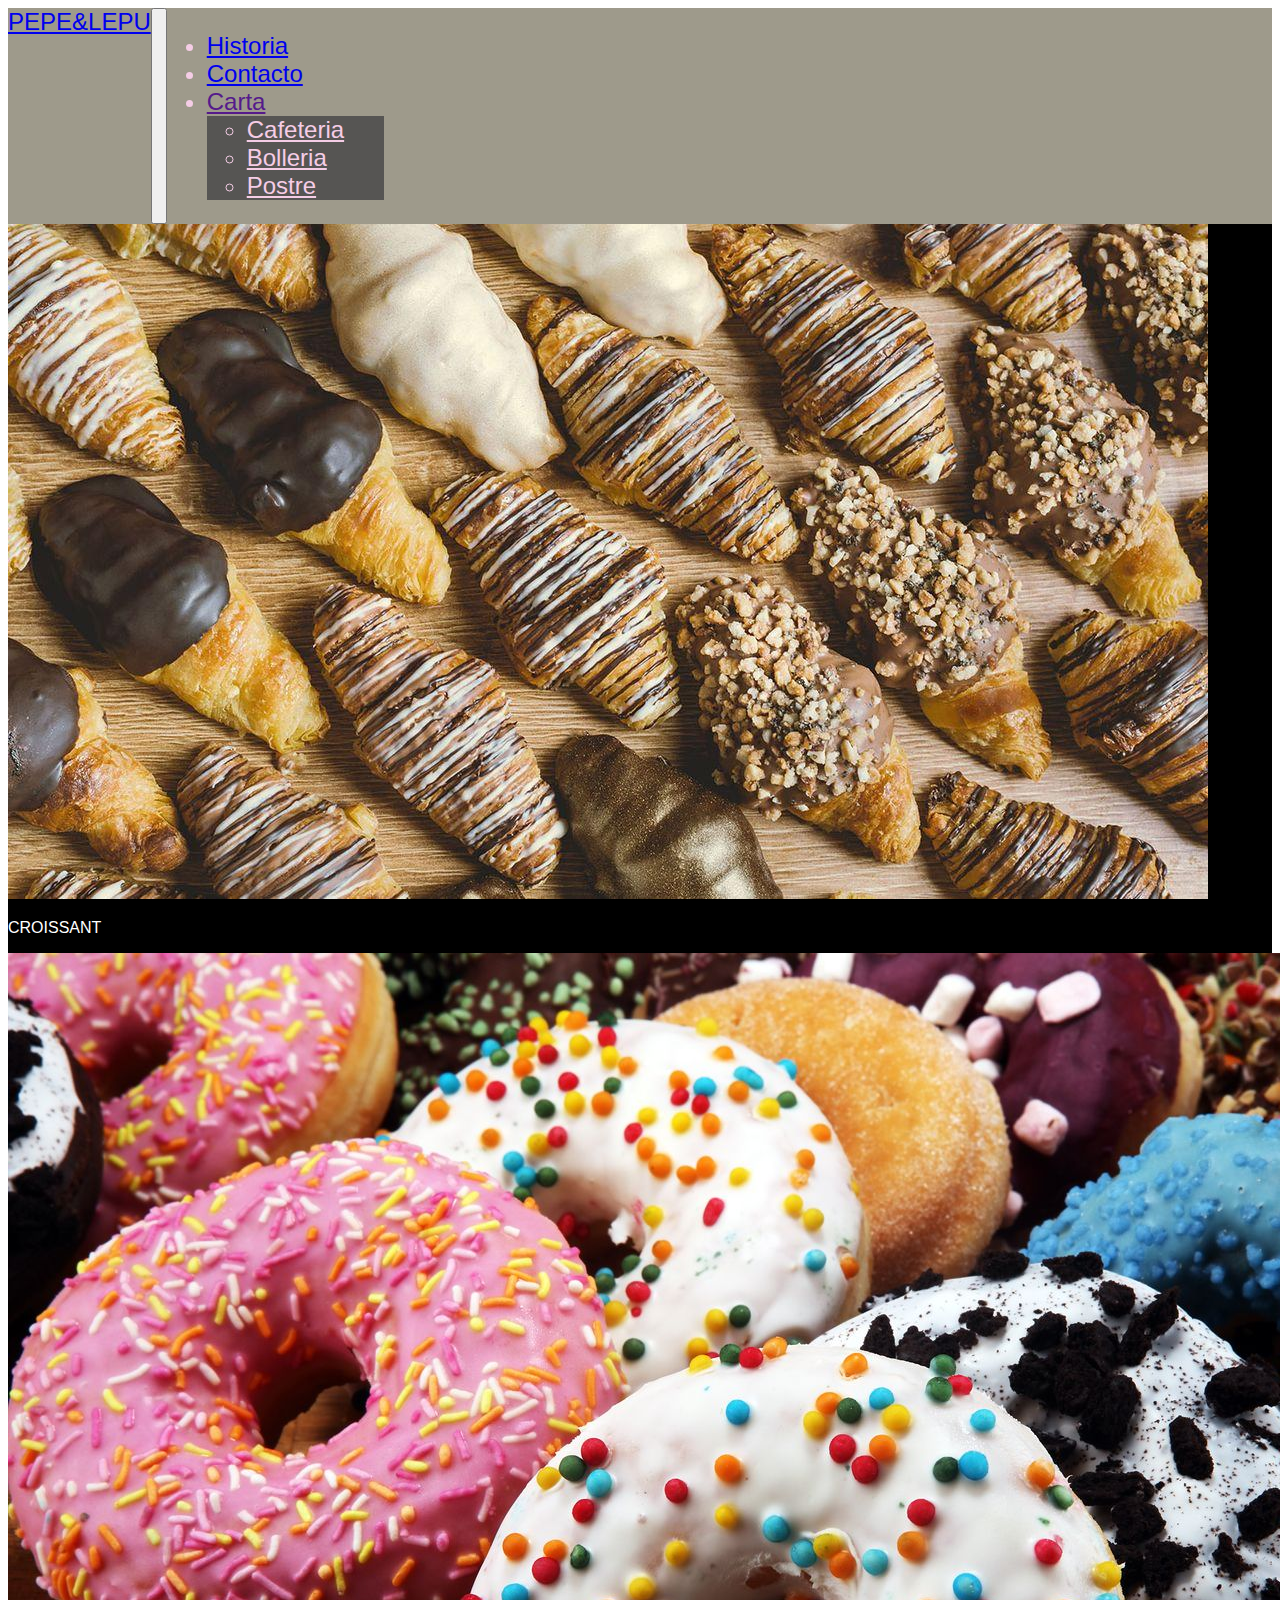
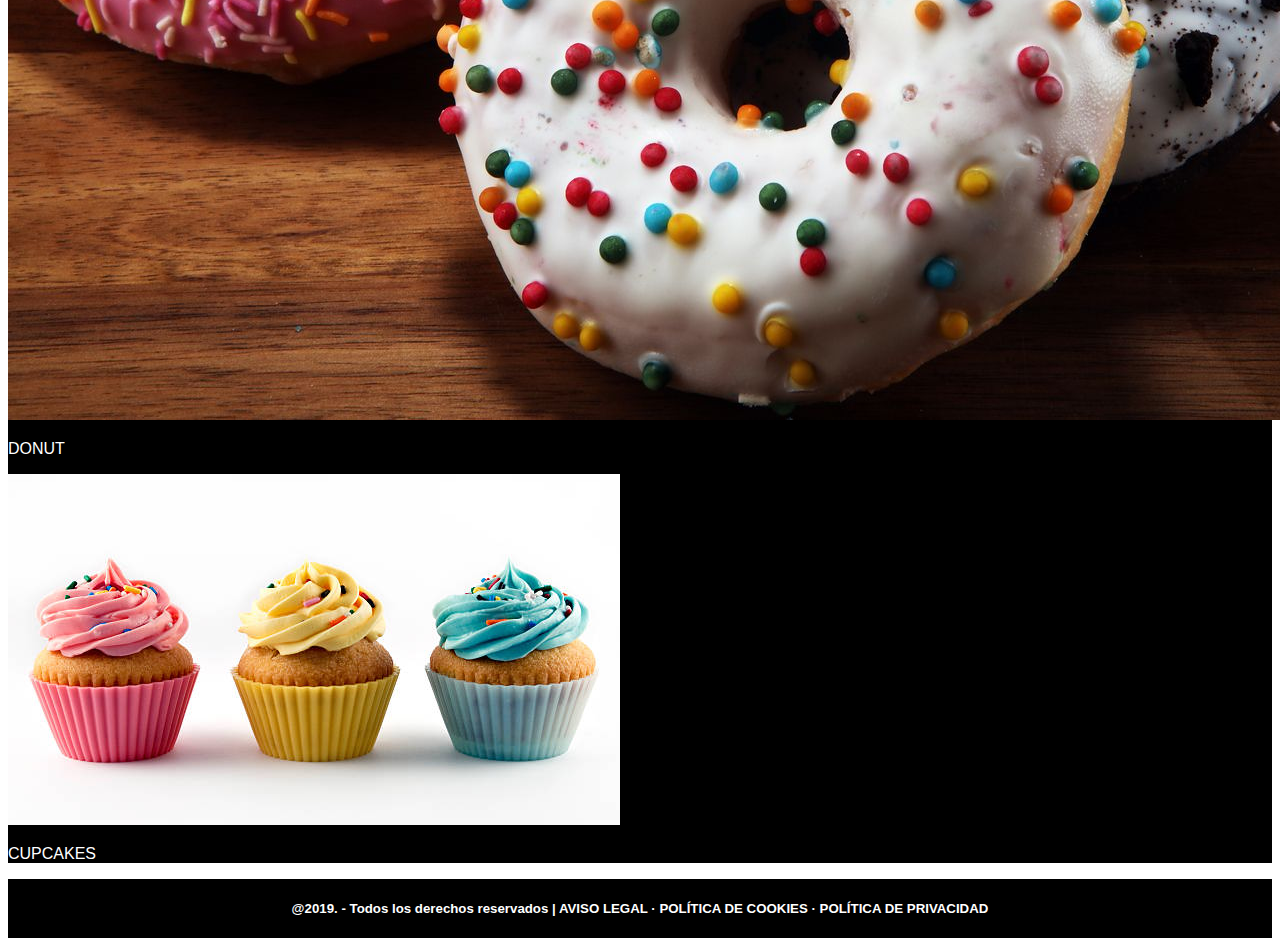
<file: cartabolleria.html>
<!DOCTYPE html>
<html lang="en">
  <head>
    <meta charset="UTF-8" />
    <meta name="viewport" content="width=device-width, initial-scale=1.0" />
    <title>https://Pepe&Lepu.com</title>
    <link
      href="https://cdn.jsdelivr.net/npm/bootstrap@5.3.2/dist/css/bootstrap.min.css"
      rel="stylesheet"
      integrity="sha384-T3c6CoIi6uLrA9TneNEoa7RxnatzjcDSCmG1MXxSR1GAsXEV/Dwwykc2MPK8M2HN"
      crossorigin="anonymous"
    />
    <link rel="stylesheet" href="styles.css" />
  </head>
  <body>
    <nav class="navbar navbar-expand-lg navbarP fondo">
      <div class="container-fluid barraMenu">
        <a class="navbar-brand" href="index.html"> PEPE&LEPU</a>
        <button
          class="navbar-toggler"
          type="button"
          data-bs-toggle="collapse"
          data-bs-target="#navbarScroll"
          aria-controls="navbarScroll"
          aria-expanded="false"
          aria-label="Toggle navigation"
        >
          <span class="navbar-toggler-icon"></span>
        </button>
        <div class="collapse navbar-collapse" id="navbarScroll">
          <ul
            class="navbar-nav me-auto my-2 my-lg-0 navbar-nav-scroll"
            style="--bs-scroll-height: 100px"
          >
            <li class="nav-item">
              <a
                class="nav-link historia"
                aria-current="page"
                href="historia.html"
              >
                 Historia</a
              >
            </li>
            <li class="nav-item">
              <a class="nav-link tituloContacto" href="contacto.html">
                Contacto
              </a>
            </li>
            <li class="nav-item dropdown">
              <a
                class="nav-link dropdown-toggle"
                href=""
                role="button"
                data-bs-toggle="dropdown"
                aria-expanded="false"
              >
                Carta
              </a>
              <ul class="dropdown-menu menuDesplegable">
                <li>
                  <a
                    class="dropdown-item menuDesplegable"
                    href="cartacafeteria.html"
                    >Cafeteria</a
                  >
                </li>
                <li>
                  <a
                    class="dropdown-item menuDesplegable"
                    href="cartabolleria.html"
                    >Bolleria</a
                  >
                </li>
                <li>
                  <a class="dropdown-item menuDesplegable" href="cartapostre.html"
                    >Postre</a
                  >
                </li>
              </ul>
            </li>
          </ul>
        </div>
      </div>
    </nav>
    
    <div class="container py-5">
      <div class="row">
        <div class="col-md-4">
          <div class="card" >
            <img src="img/croissant.jpg" class="img-fluid" alt="..." />
            <div class="card-body">
              <p class="card-text">CROISSANT</p>
            </div>
          </div>
        </div>
        <div class="col-md-4">
          <div class="card" >
            <img src="img/donut.jpeg" class="img-fluid" alt="..." />
            <div class="card-body">
              <p class="card-text">DONUT</p>
            </div>
          </div>
        </div>
        <div class="col-md-4">
          <div class="card" >
            <img src="img/cupcakes.jpg" class="img-fluid" alt="..." />
            <div class="card-body">
              <p class="card-text">CUPCAKES </p>
            </div>
          </div>
        </div>
      </div>
    </div>

    <div class="footer">
      <h5>
        @2019. - Todos los derechos reservados | AVISO LEGAL · POLÍTICA DE
        COOKIES · POLÍTICA DE PRIVACIDAD
      </h5>
    </div>
    <script
      src="https://cdn.jsdelivr.net/npm/bootstrap@5.3.2/dist/js/bootstrap.bundle.min.js"
      integrity="sha384-C6RzsynM9kWDrMNeT87bh95OGNyZPhcTNXj1NW7RuBCsyN/o0jlpcV8Qyq46cDfL"
      crossorigin="anonymous"
    ></script>
  </body>
</html>
</file>
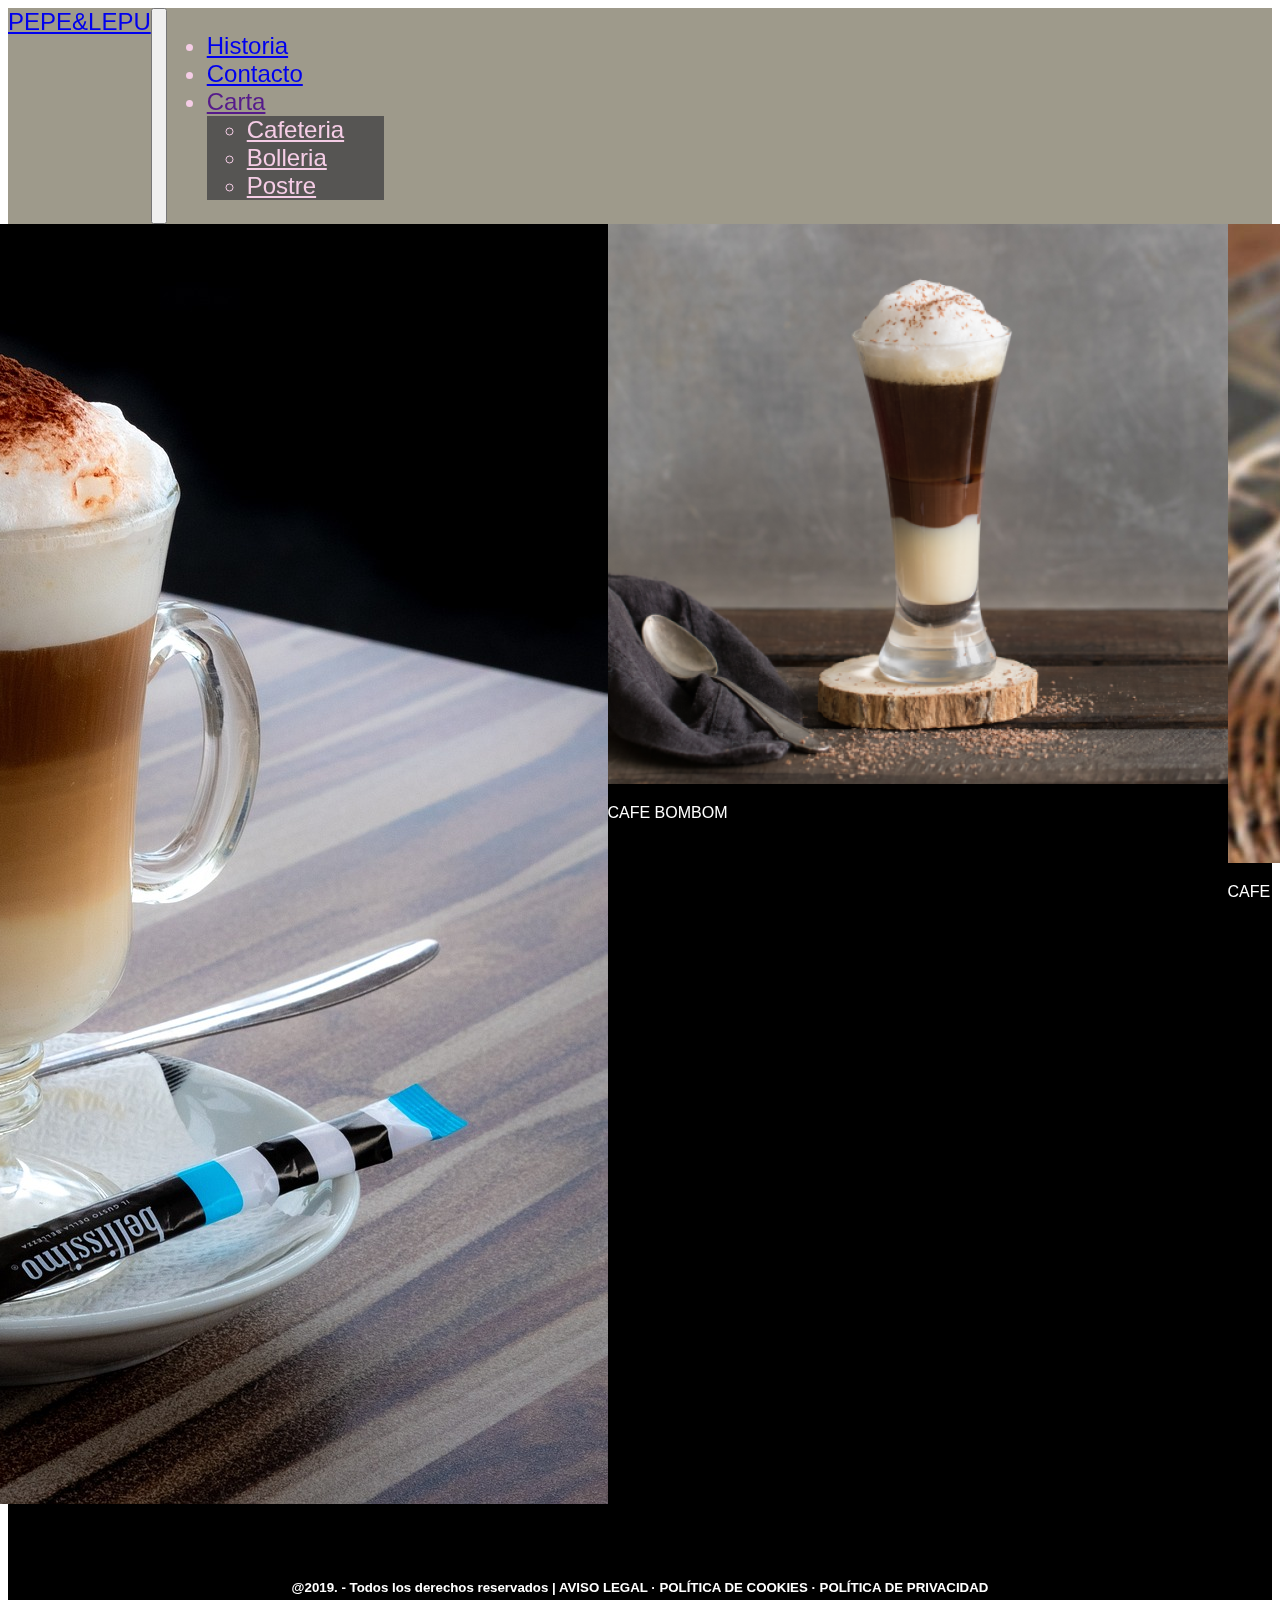
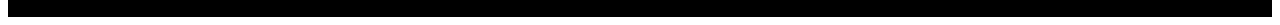
<file: cartacafeteria.html>
<!DOCTYPE html>
<html lang="en">
  <head>
    <meta charset="UTF-8" />
    <meta name="viewport" content="width=device-width, initial-scale=1.0" />
    <title>https://Pepe&Lepu.com</title>
    <link
      href="https://cdn.jsdelivr.net/npm/bootstrap@5.3.2/dist/css/bootstrap.min.css"
      rel="stylesheet"
      integrity="sha384-T3c6CoIi6uLrA9TneNEoa7RxnatzjcDSCmG1MXxSR1GAsXEV/Dwwykc2MPK8M2HN"
      crossorigin="anonymous"
    />
    <link rel="stylesheet" href="styles.css" />
  </head>

  <body>
    <nav class="navbar navbar-expand-lg navbarP fondo">
      <div class="container-fluid barraMenu">
        <a class="navbar-brand" href="index.html"> PEPE&LEPU</a>
        <button
          class="navbar-toggler"
          type="button"
          data-bs-toggle="collapse"
          data-bs-target="#navbarScroll"
          aria-controls="navbarScroll"
          aria-expanded="false"
          aria-label="Toggle navigation"
        >
          <span class="navbar-toggler-icon"></span>
        </button>
        <div class="collapse navbar-collapse" id="navbarScroll">
          <ul
            class="navbar-nav me-auto my-2 my-lg-0 navbar-nav-scroll"
            style="--bs-scroll-height: 100px"
          >
            <li class="nav-item">
              <a
                class="nav-link historia"
                aria-current="page"
                href="historia.html"
              >
                 Historia</a
              >
            </li>
            <li class="nav-item">
              <a class="nav-link tituloContacto" href="contacto.html">
                Contacto
              </a>
            </li>
            <li class="nav-item dropdown">
              <a
                class="nav-link dropdown-toggle"
                href=""
                role="button"
                data-bs-toggle="dropdown"
                aria-expanded="false"
              >
                Carta
              </a>
              <ul class="dropdown-menu menuDesplegable">
                <li>
                  <a
                    class="dropdown-item menuDesplegable"
                    href="cartacafeteria.html"
                    >Cafeteria</a
                  >
                </li>
                <li>
                  <a
                    class="dropdown-item menuDesplegable"
                    href="cartabolleria.html"
                    >Bolleria</a
                  >
                </li>
                <li>
                  <a class="dropdown-item menuDesplegable" href="cartapostre.html"
                    >Postre</a
                  >
                </li>
              </ul>
            </li>
          </ul>
        </div>
      </div>
    </nav>

    <div class="container py-5">
      <div class="rowCafeteria">
        <div class="col-md-4">
          <div class="card">
            <img src="img/capuchino2.jpg" class="img-fluid" id="imagen" alt="CAPUCHINO" />
            <div class="card-body">
              <p class="card-text">CAFE CAPUCHINO</p>
            </div>
          </div>
        </div>
        <div class="col-md-4">
          <div class="card">
            <img src="img/cafeBombom.webp" class="img-fluid" id="imagen" alt="CAFE BOMBOM" />
            <div class="card-body">
              <p class="card-text">CAFE BOMBOM</p>
            </div>
          </div>
        </div>
        <div class="col-md-4">
          <div class="card">
            <img src="img/cafeHelado.jpg" class="img-fluid" id="imagen" alt="CAFE DE HELADO" />
            <div class="card-body">
              <p class="card-text">CAFE DE HELADO</p>
            </div>
          </div>
        </div>
      </div>
    </div>
    <div class="footer">
      <h5>
        @2019. - Todos los derechos reservados | AVISO LEGAL · POLÍTICA DE
        COOKIES · POLÍTICA DE PRIVACIDAD
      </h5>
    </div>

    <script
      src="https://cdn.jsdelivr.net/npm/bootstrap@5.3.2/dist/js/bootstrap.bundle.min.js"
      integrity="sha384-C6RzsynM9kWDrMNeT87bh95OGNyZPhcTNXj1NW7RuBCsyN/o0jlpcV8Qyq46cDfL"
      crossorigin="anonymous"
    ></script>
  </body>
</html>
</file>
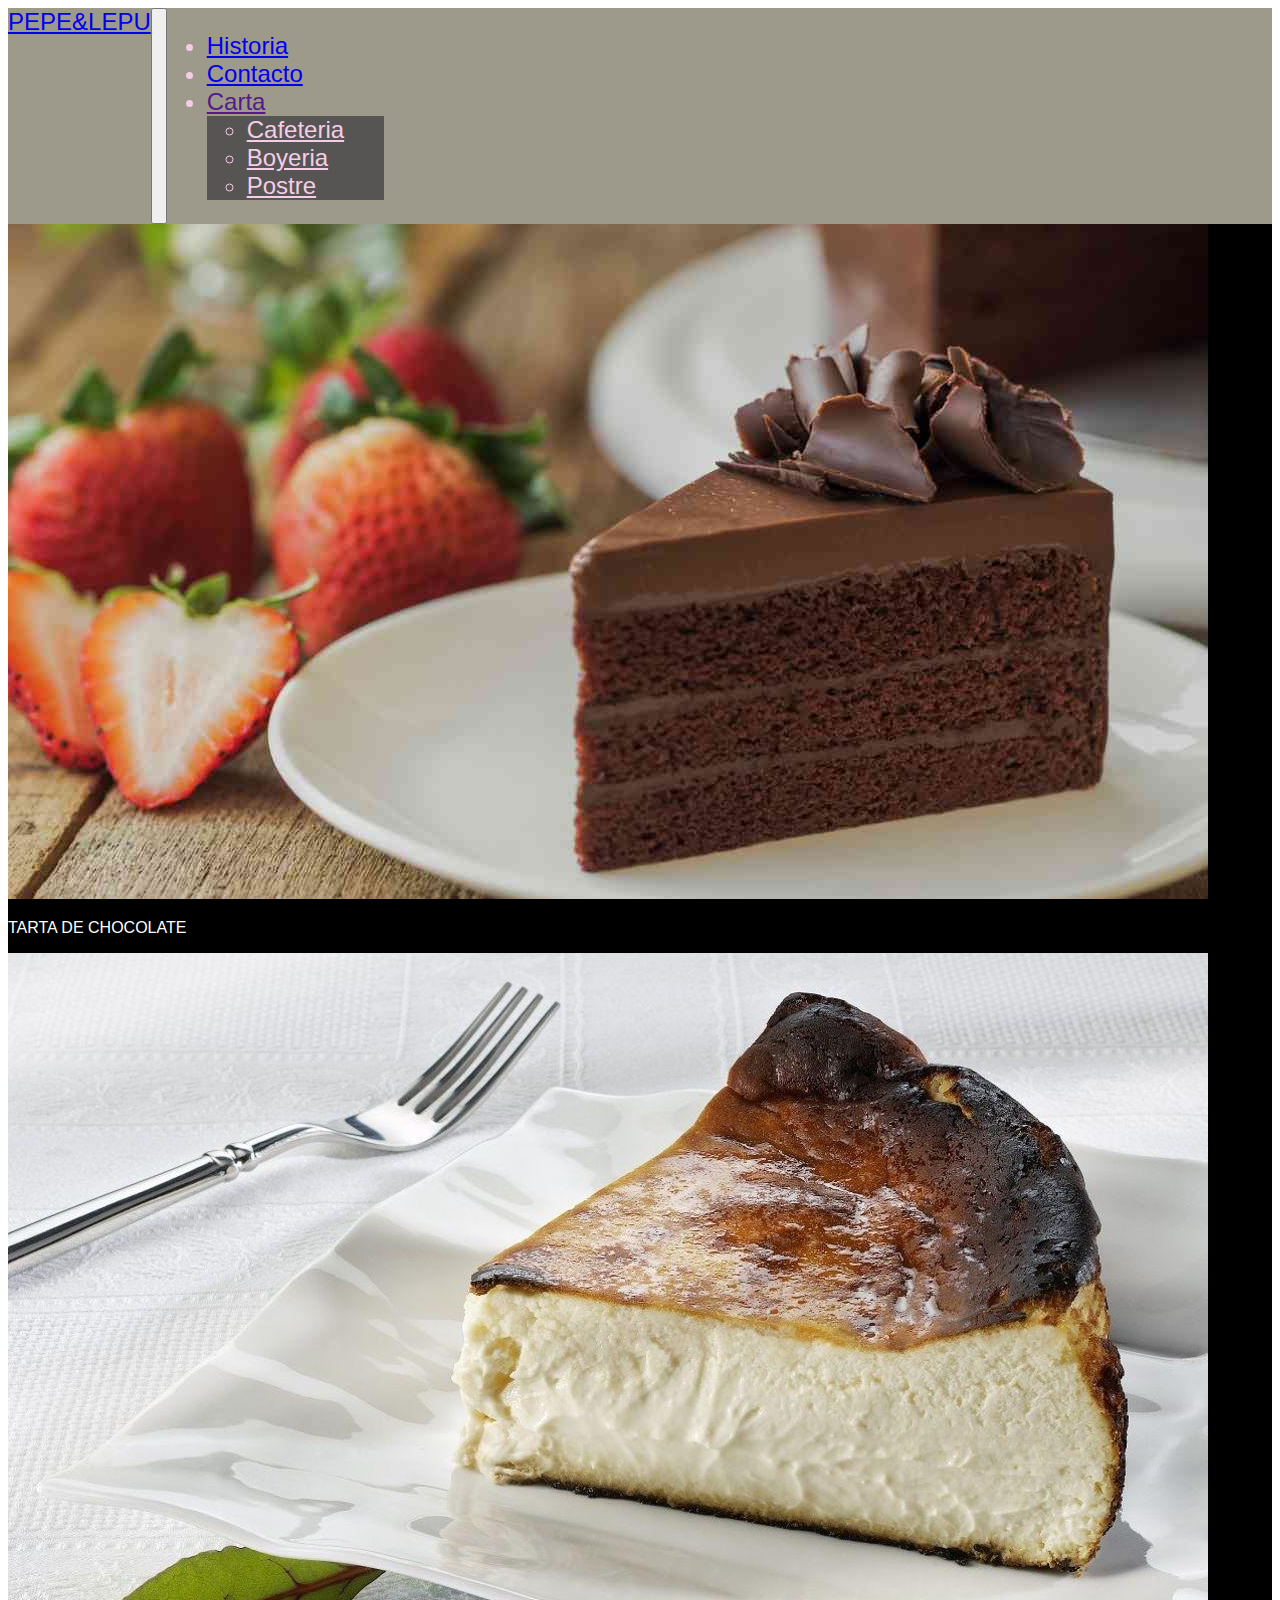
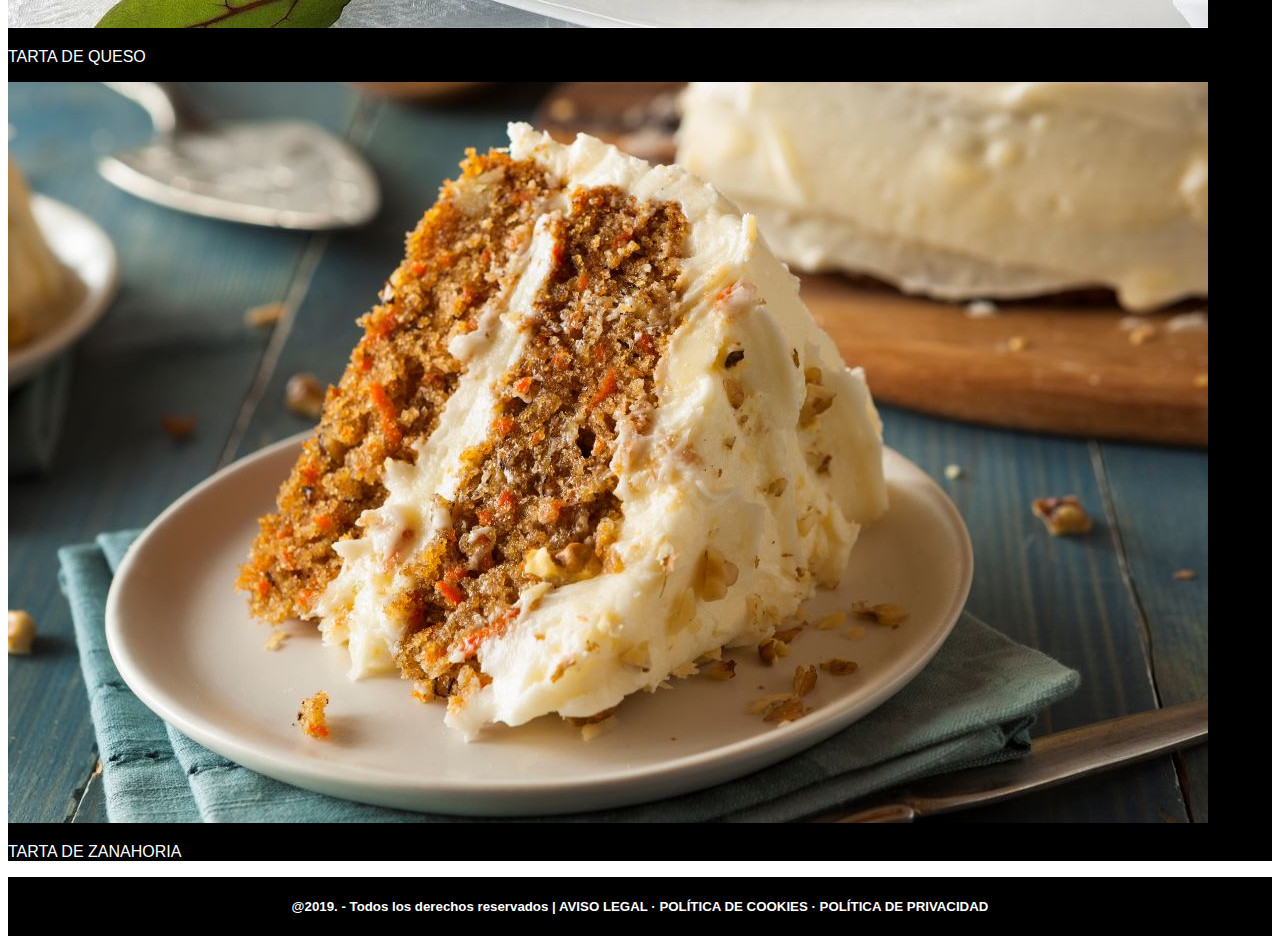
<file: cartapostre.html>
<!DOCTYPE html>
<html lang="en">
  <head>
    <meta charset="UTF-8" />
    <meta name="viewport" content="width=device-width, initial-scale=1.0" />
    <title>https://Pepe&Lepu.com</title>
    <link
      href="https://cdn.jsdelivr.net/npm/bootstrap@5.3.2/dist/css/bootstrap.min.css"
      rel="stylesheet"
      integrity="sha384-T3c6CoIi6uLrA9TneNEoa7RxnatzjcDSCmG1MXxSR1GAsXEV/Dwwykc2MPK8M2HN"
      crossorigin="anonymous"
    />

    <link rel="stylesheet" href="styles.css" />
  </head>
  <body>
    <nav class="navbar navbar-expand-lg navbarP fondo">
      <div class="container-fluid barraMenu">
        <a class="navbar-brand" href="index.html"> PEPE&LEPU</a>
        <button
          class="navbar-toggler"
          type="button"
          data-bs-toggle="collapse"
          data-bs-target="#navbarScroll"
          aria-controls="navbarScroll"
          aria-expanded="false"
          aria-label="Toggle navigation"
        >
          <span class="navbar-toggler-icon"></span>
        </button>
        <div class="collapse navbar-collapse" id="navbarScroll">
          <ul
            class="navbar-nav me-auto my-2 my-lg-0 navbar-nav-scroll"
            style="--bs-scroll-height: 100px"
          >
            <li class="nav-item">
              <a
                class="nav-link historia"
                aria-current="page"
                href="historia.html"
              >
                 Historia</a
              >
            </li>
            <li class="nav-item">
              <a class="nav-link tituloContacto" href="contacto.html">
                Contacto
              </a>
            </li>
            <li class="nav-item dropdown">
              <a
                class="nav-link dropdown-toggle"
                href=""
                role="button"
                data-bs-toggle="dropdown"
                aria-expanded="false"
              >
                Carta
              </a>
              <ul class="dropdown-menu menuDesplegable">
                <li>
                  <a
                    class="dropdown-item menuDesplegable"
                    href="cartacafeteria.html"
                    >Cafeteria</a
                  >
                </li>
                <li>
                  <a
                    class="dropdown-item menuDesplegable"
                    href="cartaboyeria.html"
                    >Boyeria</a
                  >
                </li>
                <li>
                  <a class="dropdown-item menuDesplegable" href="cartapostre.html"
                    >Postre</a
                  >
                </li>
              </ul>
            </li>
          </ul>
        </div>
      </div>
    </nav>

    <div class="container py-5">
      <div class="row">
        <div class="col-md-4">
          <div class="card">
            <img src="img/tartaChocolate.jpg" class="img-fluid" alt="..." />
            <div class="card-body">
              <p class="card-text">TARTA DE CHOCOLATE</p>
            </div>
          </div>
        </div>
        <div class="col-md-4">
          <div class="card">
            <img src="img/tartaQueso1.jpg" class="img-fluid" alt="..." />
            <div class="card-body">
              <p class="card-text">TARTA DE QUESO</p>
            </div>
          </div>
        </div>
        <div class="col-md-4">
          <div class="card">
            <img
              src="img/tartaZanahoria.jpg"
              class="img-fluid"
              alt="..."
            />
            <div class="card-body">
              <p class="card-text">TARTA DE ZANAHORIA</p>
            </div>
          </div>
        </div>
      </div>
    </div>

    <div class="footer">
      <h5>
        @2019. - Todos los derechos reservados | AVISO LEGAL · POLÍTICA DE
        COOKIES · POLÍTICA DE PRIVACIDAD
      </h5>
    </div>

    <script
      src="https://cdn.jsdelivr.net/npm/bootstrap@5.3.2/dist/js/bootstrap.bundle.min.js"
      integrity="sha384-C6RzsynM9kWDrMNeT87bh95OGNyZPhcTNXj1NW7RuBCsyN/o0jlpcV8Qyq46cDfL"
      crossorigin="anonymous"
    ></script>
  </body>
</html>
</file>
<file: styles.css>
.proyecto1 {
  height: 30%;
  width: 100%;
  display: contents;
  margin-top: 0%;
  margin-bottom: 0%;
  font-family: "Gill Sans", "Gill Sans MT", Calibri, "Trebuchet MS", sans-serif;
  color: rgb(245, 205, 230);
  font-size: x-large;
}

.fondo {
  background-color: rgb(121, 118, 118);

}

.portadaFoto {
  height: 20%;

}

.menuDesplegable {
  background-color: rgb(86, 85, 83);
  height: 30%;
  width: 100%;
  background-repeat: initial 20% 20%;
  background-color: dimgrey(55, 114, 82);
  font-size: x-large;
  justify-content: end;
  margin-right: unset;
  color: rgb(245, 205, 230);
  font-family: "Gill Sans", "Gill Sans MT", Calibri, "Trebuchet MS", sans-serif;
}

.barraMenu {
  display: flex;
  width: 100%;
  height: 10%;
  align-content: center;
  font-size: x-large;
  background-color: rgb(158, 154, 139);
  font-family: "Gill Sans", "Gill Sans MT", Calibri, "Trebuchet MS", sans-serif;
  color: rgb(245, 205, 230);

  margin-top: 0;
  margin-bottom: 0%;
}

.contactoConfiguracion {
  height: 25%;
  width: 70vh;
  background-color: transparent;
  background-repeat: no-repeat 20% 20%;
  background-position-y: center;
  background-size: 70 20em;
  margin: 0;
}

.contactoMovil {
  background-position-y: center;
  margin: 0;
}

.mapaUbicacion {
  height: 25%;
  width: 100%;
  background-position-y: center;
  background-size: 50%;
  border-top: 50%;
  background-color: rgb(0, 0, 0);
  text-align: center;
  margin: 0;
}

.imagenPresentacion {
  height: 5%;
  width: 70%;
  margin-top: 0%;
  margin-bottom: 0%;
}

.inicioParrafo {
  height: 20%;
  width: 30%;
  float: left;
  margin-top: 20%;
  text-align: center;
}

.configuracionLogo {
  background-color: rgb(0, 0, 0);
  height: 100%;
  width: 100%;
  display: flex;
  align-self: center;
  justify-content: center;
  text-align: center;
  min-width: 300px;
  flex-wrap: wrap;
  margin: 0;
  color:white;
}

.tituloHistoria {

  display: flex;
  height: 50em;
  width: 50em;
  
}

#imagen{
  height: 20%;
}

.historia {

  height: 50%;
  width: 100%;
  display: flex;
  margin-top: 0;
  text-align: center;
  font-family: "Gill Sans", "Gill Sans MT", Calibri, "Trebuchet MS", sans-serif;
}

.text-center {
  background-color: rgb(0, 0, 0);

}

.rounded {
  height: 10%;
  width: 100%;
  margin-top: 0;
}

.fondoQuienes {
  height: 50%;
  width: 100%;
  display: flex;
}


.inicio {
  display: flex;
  background-image: unset;
  background-position: center;
  background-size: cover;
  justify-self: self-start;
  vertical-align: baseline;
}

.rowCafeteria{
  display: flex;
  background-color: rgb(0, 0, 0);
  font-family: "Gill Sans", "Gill Sans MT", Calibri, "Trebuchet MS", sans-serif;
  justify-content: center;
  align-content: baseline;
  color: white;

}

.row {
  background-color: rgb(0, 0, 0);
  font-family: "Gill Sans", "Gill Sans MT", Calibri, "Trebuchet MS", sans-serif;
  justify-content: center;
  height: 40%;
  color: white;

}

.footer {

  height: 30%;
  display: flex;
  background-color: rgb(0, 0, 0);
  font-family: "Gill Sans", "Gill Sans MT", Calibri, "Trebuchet MS", sans-serif;
  justify-content: center;
  color: white;
  align-items: center;
}

.parteBaja {
  background-color: rgb(0, 0, 0);
  margin-top: 0%;
}

.carousel {
  height: 40%;
  width: 100%;
  display: flex;
  align-content: center;
  font-family: Arial, Helvetica, sans-serif;

}

.navbar {
  padding: 0;
}

.fondoHome {
  background-color: rgb(0, 0, 0);
}
</file>
